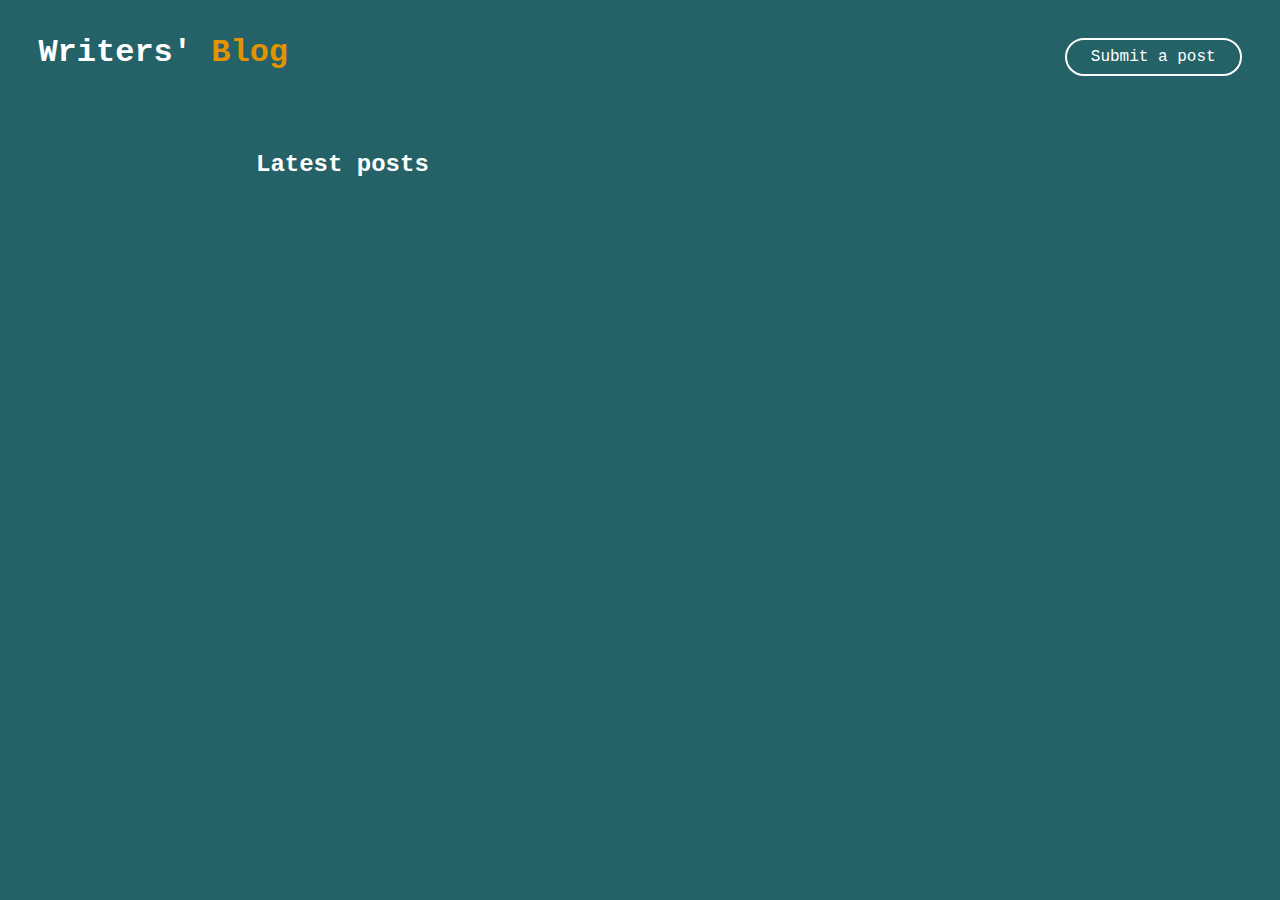
<file: index.html>
<!DOCTYPE html>
<html lang="en">
  <head>
    <meta charset="UTF-8" />
    <meta http-equiv="X-UA-Compatible" content="IE=edge" />
    <meta name="viewport" content="width=device-width, initial-scale=1.0" />
    <title>Blog</title>
    <link rel="stylesheet" href="css/style.css" />
  </head>
  <body>
    <header>
      <nav>
        <li>
          <h1>
            <a href="index.html">Writers' <span>Blog</span></a>
          </h1>
        </li>
        <li>
          <a href="form-page.html">Submit a post</a>
        </li>
      </nav>
    </header>
    <main>
      <h2>Latest posts</h2>
      <template id="frontpagepost">
        <a href="full-post.html">
          <article class="post">
            <h3 class="post_title">*Blog post title*</h3>
            <h4 class="username">By <span>*USERNAME*</span></h4>
            <p class="post_date">Posted on <span>*18/12/2020 15:20*</span></p>
          </article>
        </a>
      </template>
    </main>
    <script src="js/index.js"></script>
  </body>
</html>
</file>
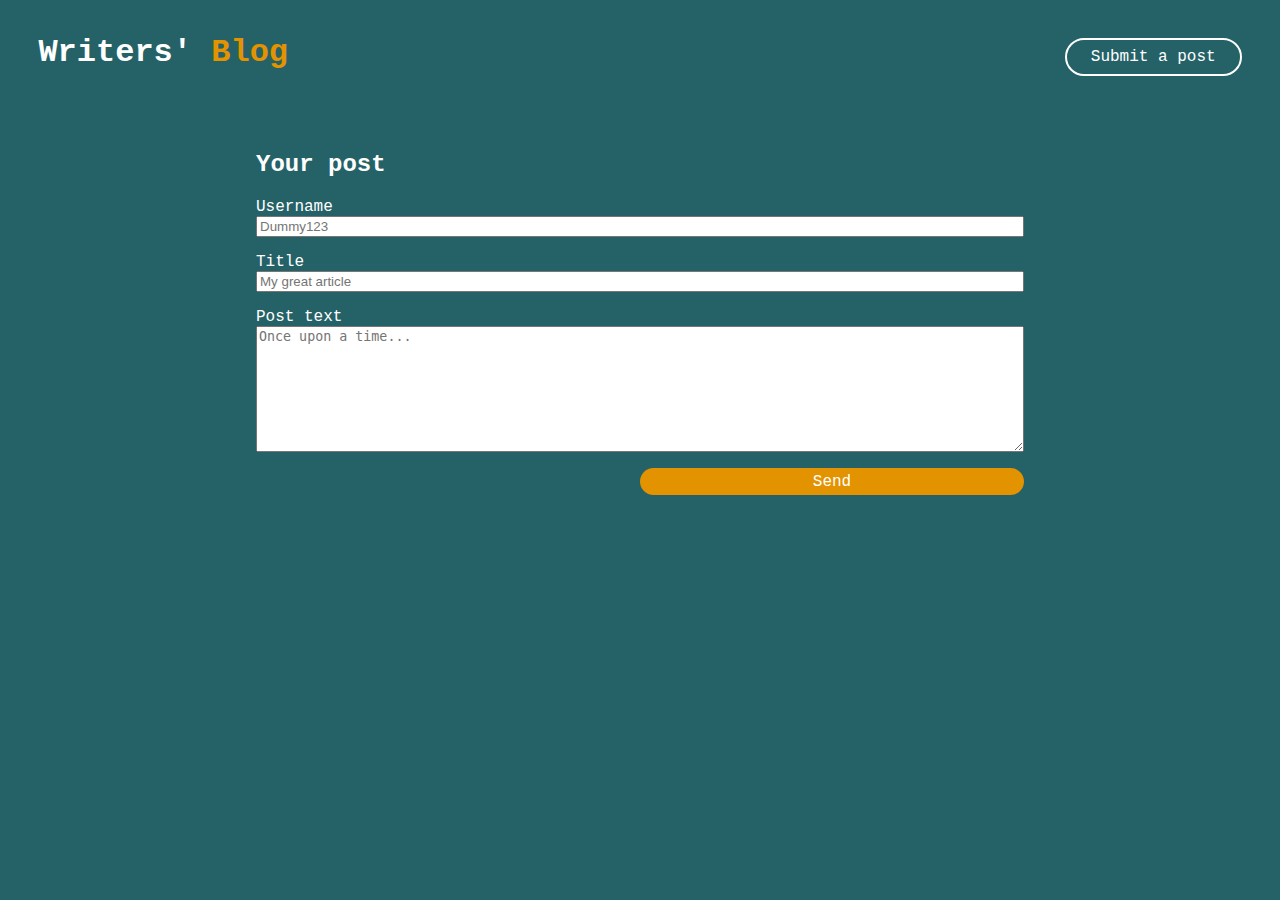
<file: form-page.html>
<!DOCTYPE html>
<html lang="en">
  <head>
    <meta charset="UTF-8" />
    <meta http-equiv="X-UA-Compatible" content="IE=edge" />
    <meta name="viewport" content="width=device-width, initial-scale=1.0" />
    <title>Blog</title>
    <link rel="stylesheet" href="css/style.css" />
  </head>
  <body>
    <header>
      <nav>
        <li>
          <h1>
            <a href="index.html">Writers' <span>Blog</span></a>
          </h1>
        </li>
        <li>
          <a href="form-page.html">Submit a post</a>
        </li>
      </nav>
    </header>
    <main>
      <h2>Your post</h2>
      <form>
        <label for="form_username">Username</label>
        <input
          type="text"
          name="username"
          id="form_username"
          required
          placeholder="Dummy123"
        />
        <label for="form_title">Title</label>
        <input
          type="text"
          name="title"
          required
          id="form_title"
          placeholder="My great article"
        />
        <label for="form_content">Post text</label>
        <textarea
          name="content"
          required
          id="form_content"
          placeholder="Once upon a time..."
          rows="8"
          columns="8"
        ></textarea>
        <input type="submit" value="Send" name="submit" />
      </form>
      <aside id="feedback" class="hidden">
        <p>Thank you for your submission, we will review it shortly!</p>
      </aside>
    </main>
    <script src="js/form-page.js"></script>
  </body>
</html>
</file>
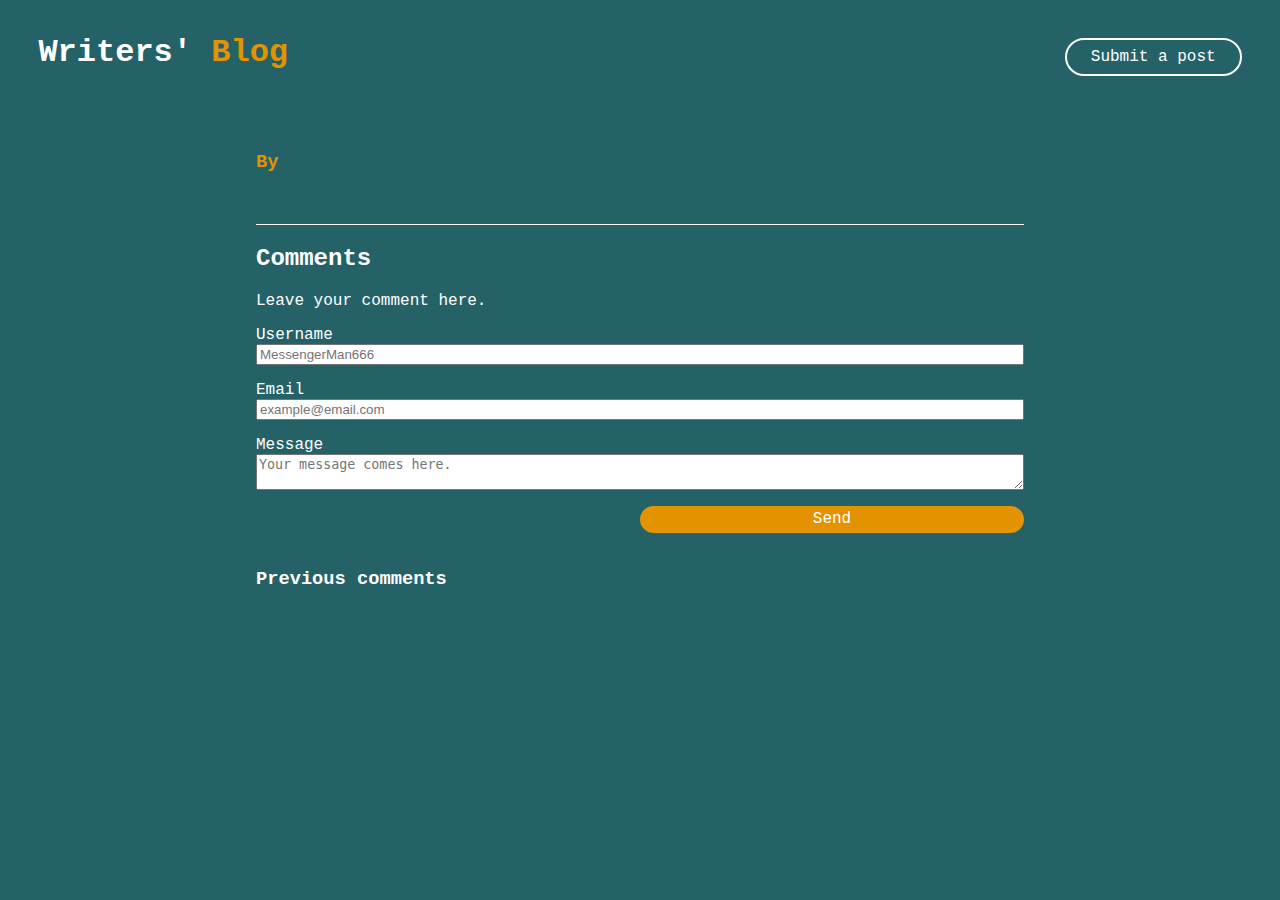
<file: full-post.html>
<!DOCTYPE html>
<html lang="en">
  <head>
    <meta charset="UTF-8" />
    <meta http-equiv="X-UA-Compatible" content="IE=edge" />
    <meta name="viewport" content="width=device-width, initial-scale=1.0" />
    <title>Blog</title>
    <link rel="stylesheet" href="css/style.css" />
  </head>
  <body>
    <header>
      <nav>
        <li>
          <h1>
            <a href="index.html">Writers' <span>Blog</span></a>
          </h1>
        </li>
        <li>
          <a href="form-page.html">Submit a post</a>
        </li>
      </nav>
    </header>
    <main>
      <!-- <ul class="breadcrumbs">
        <li><a href="index.html">Home</a></li>
        <li><a href="index.html">All posts</a></li>
      </ul> -->
      <article class="full_post">
        <h2 class="post_title"></h2>
        <h3 class="username">By <span></span></h3>
        <p class="post_date"></p>
        <p class="content"></p>
      </article>
      <article class="comments">
        <h2>Comments</h2>
        <section class="leave_comment">
          <p>Leave your comment here.</p>
          <form class="comment_form">
            <label for="comment_username">Username</label>
            <input
              type="text"
              name="username"
              id="comment_username"
              placeholder="MessengerMan666"
            />
            <label for="comment_email">Email</label>
            <input
              type="email"
              name="email"
              id="comment_email"
              placeholder="example@email.com"
            />
            <label for="comment_content">Message</label>
            <textarea
              name="content"
              id="comment_content"
              placeholder="Your message comes here."
            ></textarea>
            <input type="submit" value="Send" name="submit" />
          </form>
        </section>
        <h3>Previous comments</h3>
        <section>
          <ol class="previous_comments">
            <template class="comment_template">
              <li>
                <h5>
                  <span>*User 1*</span> posted on <span>*09/21/21 14:32*</span>:
                </h5>
                <p>*Not bad at all for a first timer!*</p>
              </li>
            </template>
          </ol>
          <aside class="hidden">
            <p>There are no comments yet, be the first!</p>
          </aside>
        </section>
      </article>
    </main>
    <script src="js/full-post.js"></script>
  </body>
</html>
</file>
<file: css/style.css>
:root {
  --bg-color: rgb(37, 98, 104);
  --bg-color_2: #13575e;
  --text-color: white;
  --contrast-color: rgb(227, 147, 0);
  --contrast-color_2: rgb(241, 163, 19);
  /* --text-color_2: ; */
}

* {
  box-sizing: border-box;
}

body {
  background-color: var(--bg-color);
  color: var(--text-color);
  font-family: "Courier New", Courier, monospace;
  margin: 0;
}

/* header */

header {
  padding: 1vw 3vw 3vw 3vw;
}

h1 span {
  color: var(--contrast-color);
}

nav {
  display: flex;
  flex-direction: row;
  align-items: baseline;
  justify-content: space-between;
}

li {
  list-style: none;
}

a {
  text-decoration: none;
}
a:hover {
  color: var(--text-color);
}

a:link {
  color: var(--text-color);
}
a:visited {
  color: var(--text-color);
}

a:active {
  color: var(--contrast-color);
}

nav > li > a:last-of-type {
  text-decoration: none;
  border: 2px solid var(--text-color);
  background: var(--bg-color);
  color: var(--text-color);
  border-radius: 2rem;
  padding: 0.5rem 1.5rem;
}

nav > li > a:last-of-type:hover {
  background: var(--contrast-color);
  color: var(--text-color);
  border-color: var(--contrast-color);
  box-shadow: -1px 4px 19px 0px rgba(10, 51, 54, 0.5);
}

main {
  display: flex;
  flex-direction: column;
  margin: 0 20vw;
}

.breadcrumbs {
  margin: 0;
  padding: 0;
}
/* home page */
.post {
  background-color: var(--bg-color_2);
  color: var(--text-color);
  text-align: center;
  margin: 1vw 0;
  padding: 0.5rem;
  box-shadow: -1px 4px 19px 0px rgba(23, 83, 89, 0.7);
}

.username,
.post_date {
  color: var(--contrast-color);
}

.username span {
  font-style: italic;
}

/* Form page */
form {
  display: flex;
  flex-direction: column;
}

.hidden {
  display: none;
}

input {
  min-width: 50%;
  margin-bottom: 1rem;
}

textarea {
  min-width: 50%;
}

input[type="submit"] {
  background: var(--contrast-color);
  color: var(--text-color);
  margin-top: 1rem;
  width: 10vw;
  padding: 0.3rem 1rem;
  border-radius: 2rem;
  border: none;
  cursor: pointer;
  font-family: "Courier New", Courier, monospace;
  font-size: 1rem;
  align-self: end;
}

input[type="submit"]:hover {
  background-color: var(--contrast-color_2);
  box-shadow: -1px 4px 19px 0px rgba(23, 83, 89, 0.5);
}

/* FULL POST PAGE */
.full_post {
  color: var(--text-color);
  text-align: left;
  padding-bottom: 2rem;
  border-bottom: 1px solid var(--text-color);
}

ol {
  padding: 0;
}

ol p {
  font-style: italic;
}

ol h5 {
  margin-bottom: 0.5rem;
}

ol li {
  margin-bottom: 3rem;
}

/* media queries */

@media screen and (max-width: 600px) {
  body {
    font-size: 0.8rem;
  }

  header {
    padding: 1vw 3vw 6vw 3vw;
  }

  nav {
    flex-direction: column;
    margin: 0 10vw;
    align-items: center;
  }

  nav li:first-of-type {
    margin-bottom: 4vw;
    font-size: 1rem;
  }

  nav > li > a:last-of-type {
    padding: 0.3rem 1.2rem;
  }

  main {
    margin: 0 10vw;
  }

  h2,
  h3,
  .post_date {
    text-align: center;
  }
}
</file>
